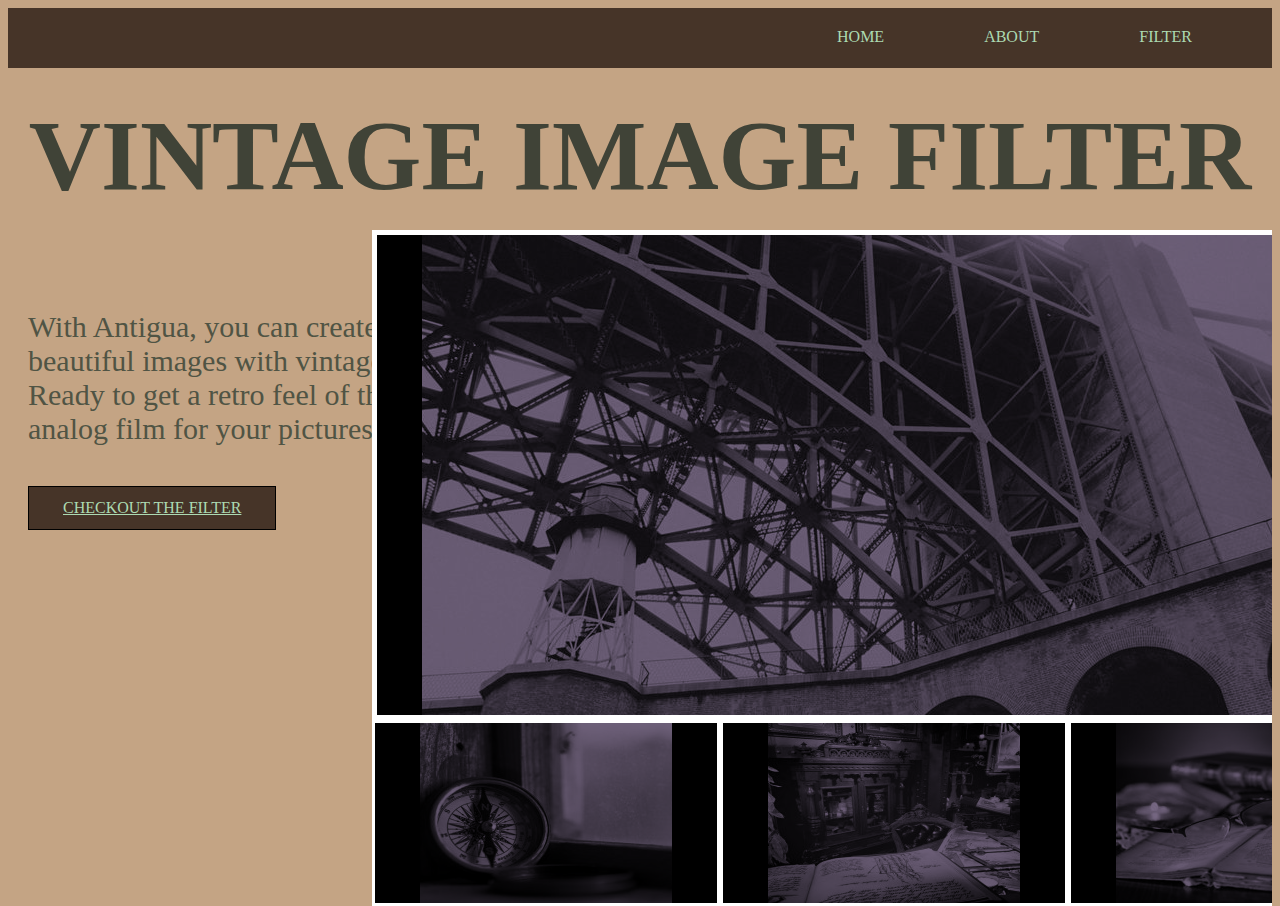
<file: index.html>
<!DOCTYPE html>
<html>
    <head>
        <meta charset="UTF-8"/>
        <title>Vintage Image filter</title>
        <style>
            body
            {
               background-color: #C4A484; 
               color: #505444;

               
            }
            .heading {
                font-family: Daisy Regular;
               font-size: 100px;
               text-align: center;
               margin-top: 30px;
               color: #404337;

            }
            canvas
            {
                width: 1080px;
                height: 720px;
                border: 1px solid #c3c3c3;
                background-color: #ffffff;
            }
            .imageslider {
                margin-top: -300px;

            }
            .text {
                float: left;
                font-size: 30px;
                margin-left: 20px;
            }
           .tryout{
            margin-top: 10px;
            margin-right: 900px;
            margin-left: 20px;
            display: inline-block;
            border: 1px solid black;
            background-color: #463428;
            color: #ffffff;
            padding: 12px 34px;
            text-decoration: none;
           }

        </style>
        
        
        <link rel="stylesheet" href="stylesheetmain.css"/>

        
        
    </head>

    <body>

        <div class="nav-bar">
            <ul>
                
                <li><a href="Filter page.html">FILTER</a></li>
                <li><a href="About page.html">ABOUT</a> </li>
                <li><a href="index.html">HOME</a></li></ul> </div>
               
            
            <h1 class="heading">VINTAGE IMAGE FILTER</h1>
            <p class="text">With Antigua, you can create<br> beautiful 
            images with vintage touches. <br>
        Ready to get a retro feel of the<br> analog film for your pictures?</p>
        
        <div class= "tryout">
            <a href="Filter page.html" style="color:#ACDAB2">CHECKOUT THE FILTER</a>
        </div>
        
    <header class="imageslider">
    <div class="row large">
     <div class="imagegroup" style="border:2px solid white">
       <img src="images/bgimage6.png" alt="">
       <img src="images/bgimgg.png" alt="">
     </div>
  </div>

  <div class="row small">
    <div class="imagegroup" style="animation-delay: 1s;">
       <img src="images/imgg1.png" alt="">
       <img src="images/imgg2.png" alt="">
       <img src="images/imgg3.png" alt="">
       <img src="images/imgg4.png" alt="">
       <img src="images/imgg5.png" alt="">
       
    </div>
  </div>
</header>
    </body>
</html>
</file>
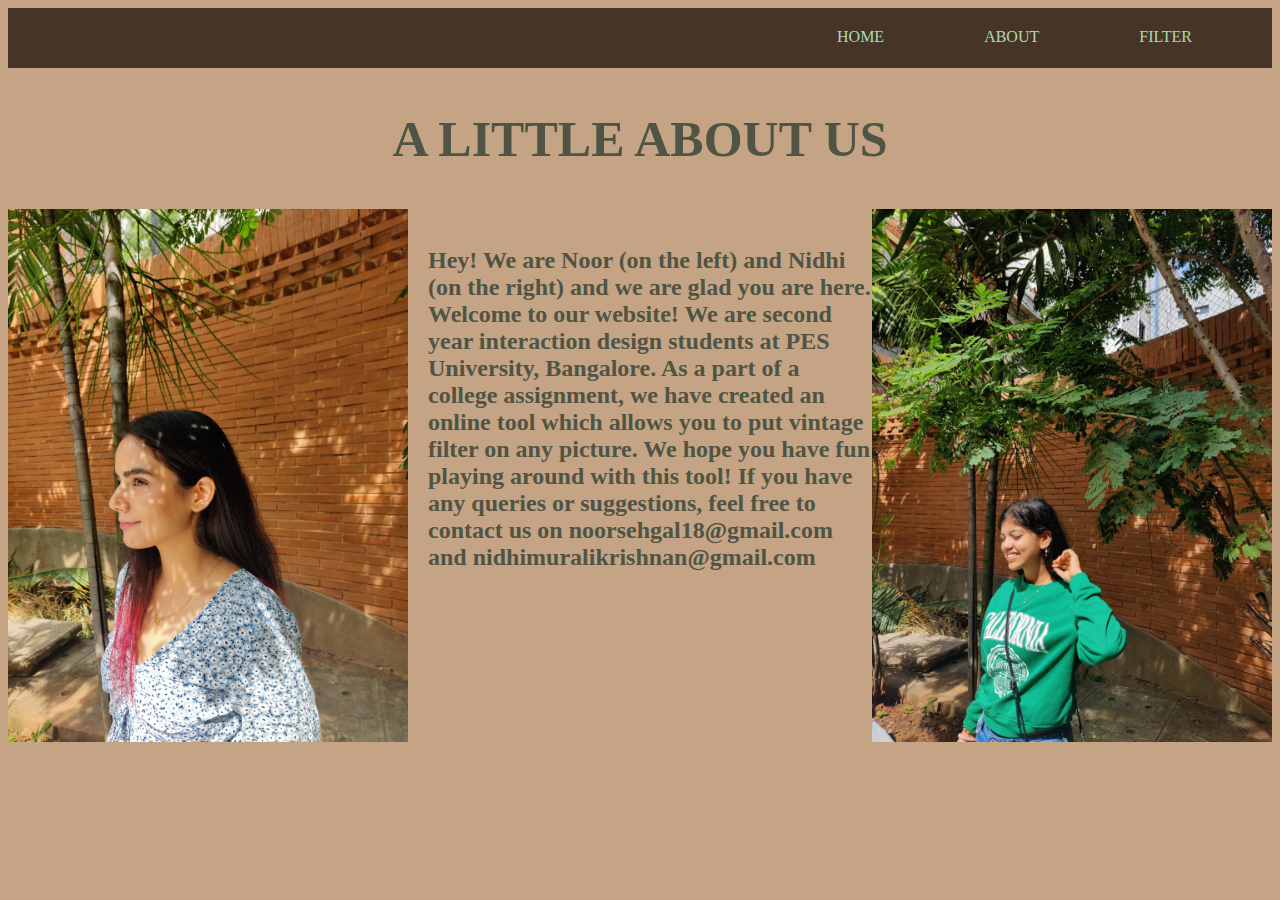
<file: About page.html>
<!DOCTYPE html>
<html>
<head>
	<title>About Page</title>
	<link rel="stylesheet" href="stylesheetmain.css"/>
	<style>
		 body
            {
               background-color: #C4A484; 
               color: #505444;
               
            }
            #fontt{
            	 font-family: Daisy Regular;
            }

            
        </style>
</head>
<body>
	<div class="nav-bar">
            <ul>
                
                <li><a href="Filter page.html">FILTER</a></li>
                <li><a href="About page.html">ABOUT</a> </li>
                <li><a href="index.html">HOME</a></li></ul> </div>
     <h2 id="fontt" style="font-size: 50px; text-align: center;">A LITTLE ABOUT US</h2>  
     <img src="images/noor.jpeg" width="400px" style="float:left";>
     <img src="images/nidhi1.jpeg" width="400px" style="float:right";>
     <br>
	<h2 class="text1" style="margin-left: 420px;">Hey! We are Noor (on the left) and Nidhi (on the right) and we are glad you are here. Welcome to our website! 

We are second year interaction design students at PES University, Bangalore. As a part of a college assignment, we have created an online tool which allows you to put vintage filter on any picture. We hope you have fun playing around with this tool! If you have any queries or suggestions, feel free to contact us on noorsehgal18@gmail.com and nidhimuralikrishnan@gmail.com
	</h2>
</file>
<file: stylesheetmain.css>
.nav-bar ul {
    list-style: none;
    margin: 0;
    padding: 0;
    overflow: hidden;
    background-color:#463428;
    font-family: montserrat;
}
li {
    float: right;
    margin-right: 60px;
}
li a{
    display: inline-block; color: #ACDAB2; text-align: center;
    padding: 20px 20px; text-decoration: none;
}
li a:hover {
    background-color: #9f775c;
}
.nav-bar ul li:hover::after{
width:100%; }
.nav-bar ul li::after{
    content:'';
    width:0%;
    height: 2px;
    background:rgb(0, 0, 0);
    display: block;
    margin: auto;
    transition: 0.5s;
}


header {
   max-width: 900px;
   width: 90%;
   max-height: 700px;
   
  
   float: right;
   overflow: hidden;
  }

.row {
   display: flex;
   overflow: hidden;
  }

.imagegroup {
   display: flex;
   width: 100%;
  }

.imagegroup img{
  flex-shrink: 0;
  object-fit: cover;
  border: 3px solid white;
}

.imagegroup {
   animation: travel 20s ease-in-out infinite;
  }

@keyframes travel {
   0%, 100% {
      transform: translate3d(0,0,0);
    }
   50% {
      transform: translate3d(-100%,0,0);
    }
 }//
</file>
